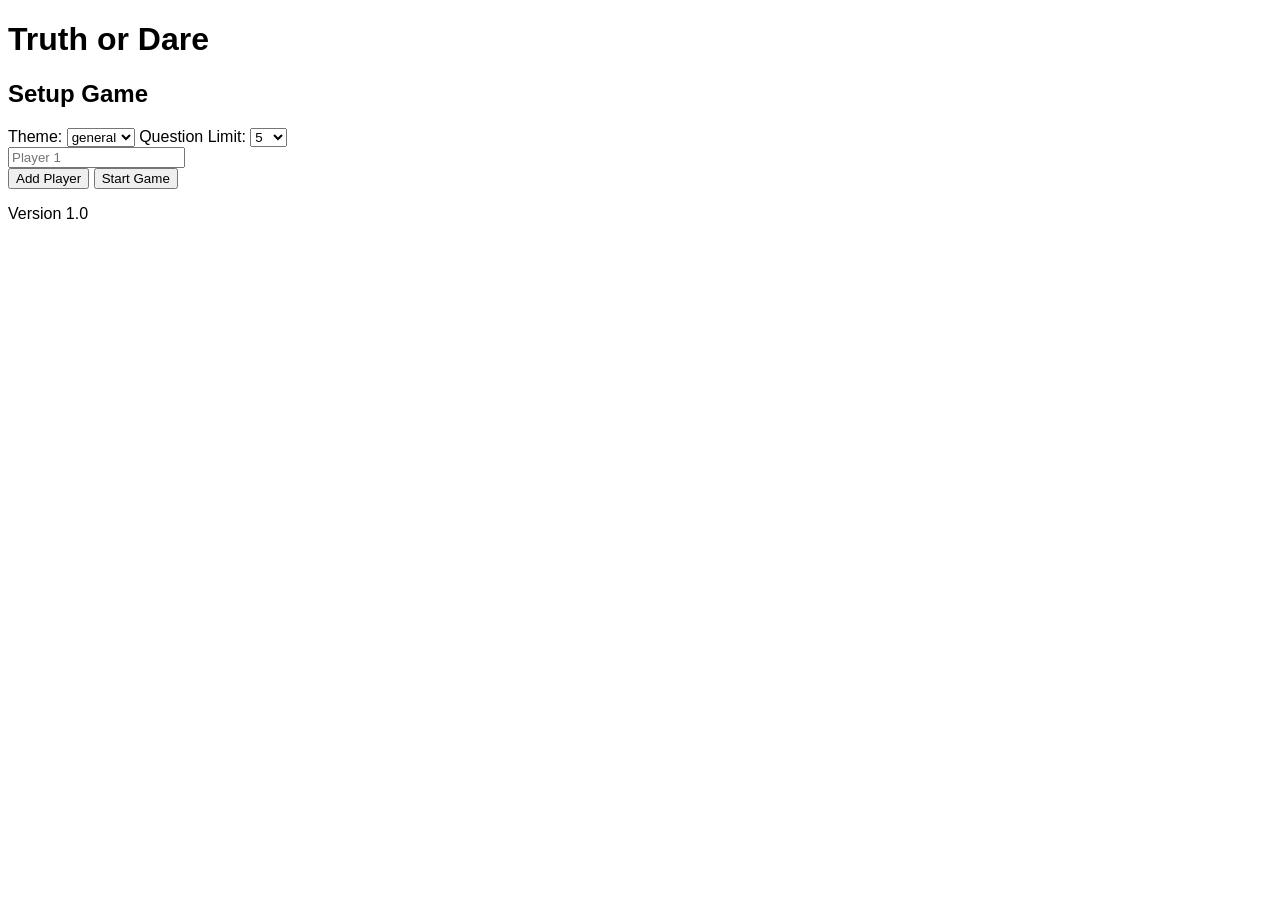
<file: index.html>
<!DOCTYPE html>
<html>
<head>
    <title>Truth or Dare</title>
    <link rel="stylesheet" href="style.css">
</head>
<body>
    <header>
        <h1>Truth or Dare</h1>
        <span id="currentPlayer"></span>
    </header>
    <main id="gameContent">
        <div id="setupScreen">
            <h2>Setup Game</h2>
            <label for="themeSelect">Theme:</label>
            <select id="themeSelect"></select>
            <label for="questionLimit">Question Limit:</label>
            <select id="questionLimit">
                <option value="5">5</option>
                <option value="10">10</option>
                <option value="15">15</option>
                <option value="20">20</option>
            </select>
            <div id="playersContainer">
                <input type="text" class="playerName" placeholder="Player 1" required minlength="3" maxlength="20">
            </div>
            <button id="addPlayerButton">Add Player</button>
            <button id="startGameButton">Start Game</button>
        </div>

        <div id="choiceScreen" style="display:none;">
            <h2>Choose:</h2>
            <span id="choicePlayerName"></span><span id="currentQuestionNumber"></span>
            <button id="truthButton">Truth</button>
            <button id="dareButton">Dare</button>
        </div>

        <div id="questionScreen" style="display:none;">
            <p id="questionText"></p>
            <button id="passButton">Pass</button>
            <button id="nextPlayerButton">Next Player</button>
        </div>
        <div id="passActionScreen" class="popup" style="display:none;">
            <p id="passActionText"></p>
            <button id="passActionNextPlayerButton">Next Player</button>
        </div>


        <div id="resultsScreen" style="display:none;">
            <h2>Results</h2>
            <table>
                <thead>
                    <tr>
                        <th>Player</th>
                        <th>Truths</th>
                        <th>Dares</th>
                        <th>Passes</th>
                    </tr>
                </thead>
                <tbody id="resultsTableBody">
                </tbody>
            </table>
        </div>

    </main>
    <footer>
        <p>Version <span id="versionNumber"></span></p>
    </footer>

    <script src="theme-manager.js"></script>
    <script src="game-manager.js"></script>
    <script src="app.js"></script>
</body>
</html>
</file>
<file: style.css>
/* style.css */
body {
    font-family: sans-serif;
  }
  
  .popup {
      position: fixed;
      top: 50%;
      left: 50%;
      transform: translate(-50%, -50%);
      background-color: white;
      padding: 20px;
      border-radius: 5px;
      box-shadow: 0 2px 5px rgba(0, 0, 0, 0.3);
  }
  
  #passButton {
      background-color: red;
      color: white;
  }
  
  #questionScreen.grayed-out {
      filter: grayscale(0.7);
      pointer-events: none;
  }
  
  /* Add more styles as needed */
</file>
